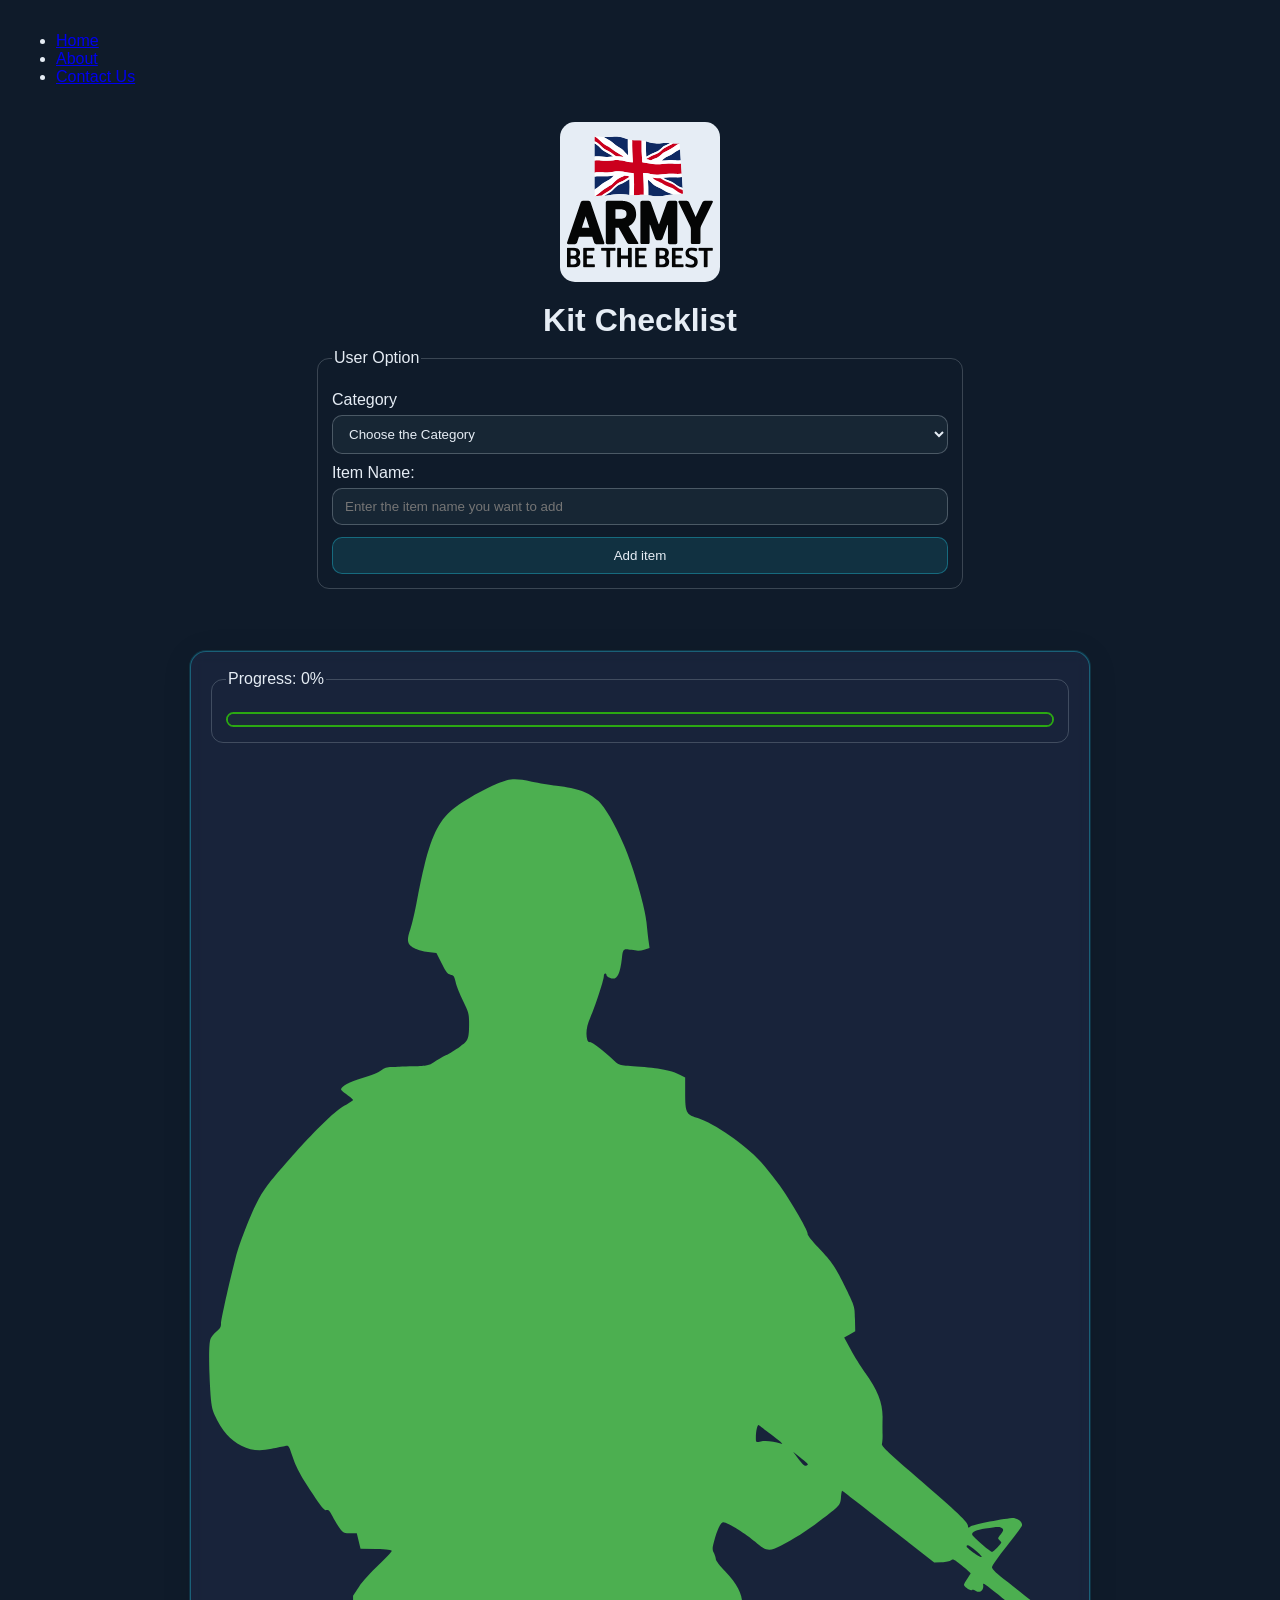
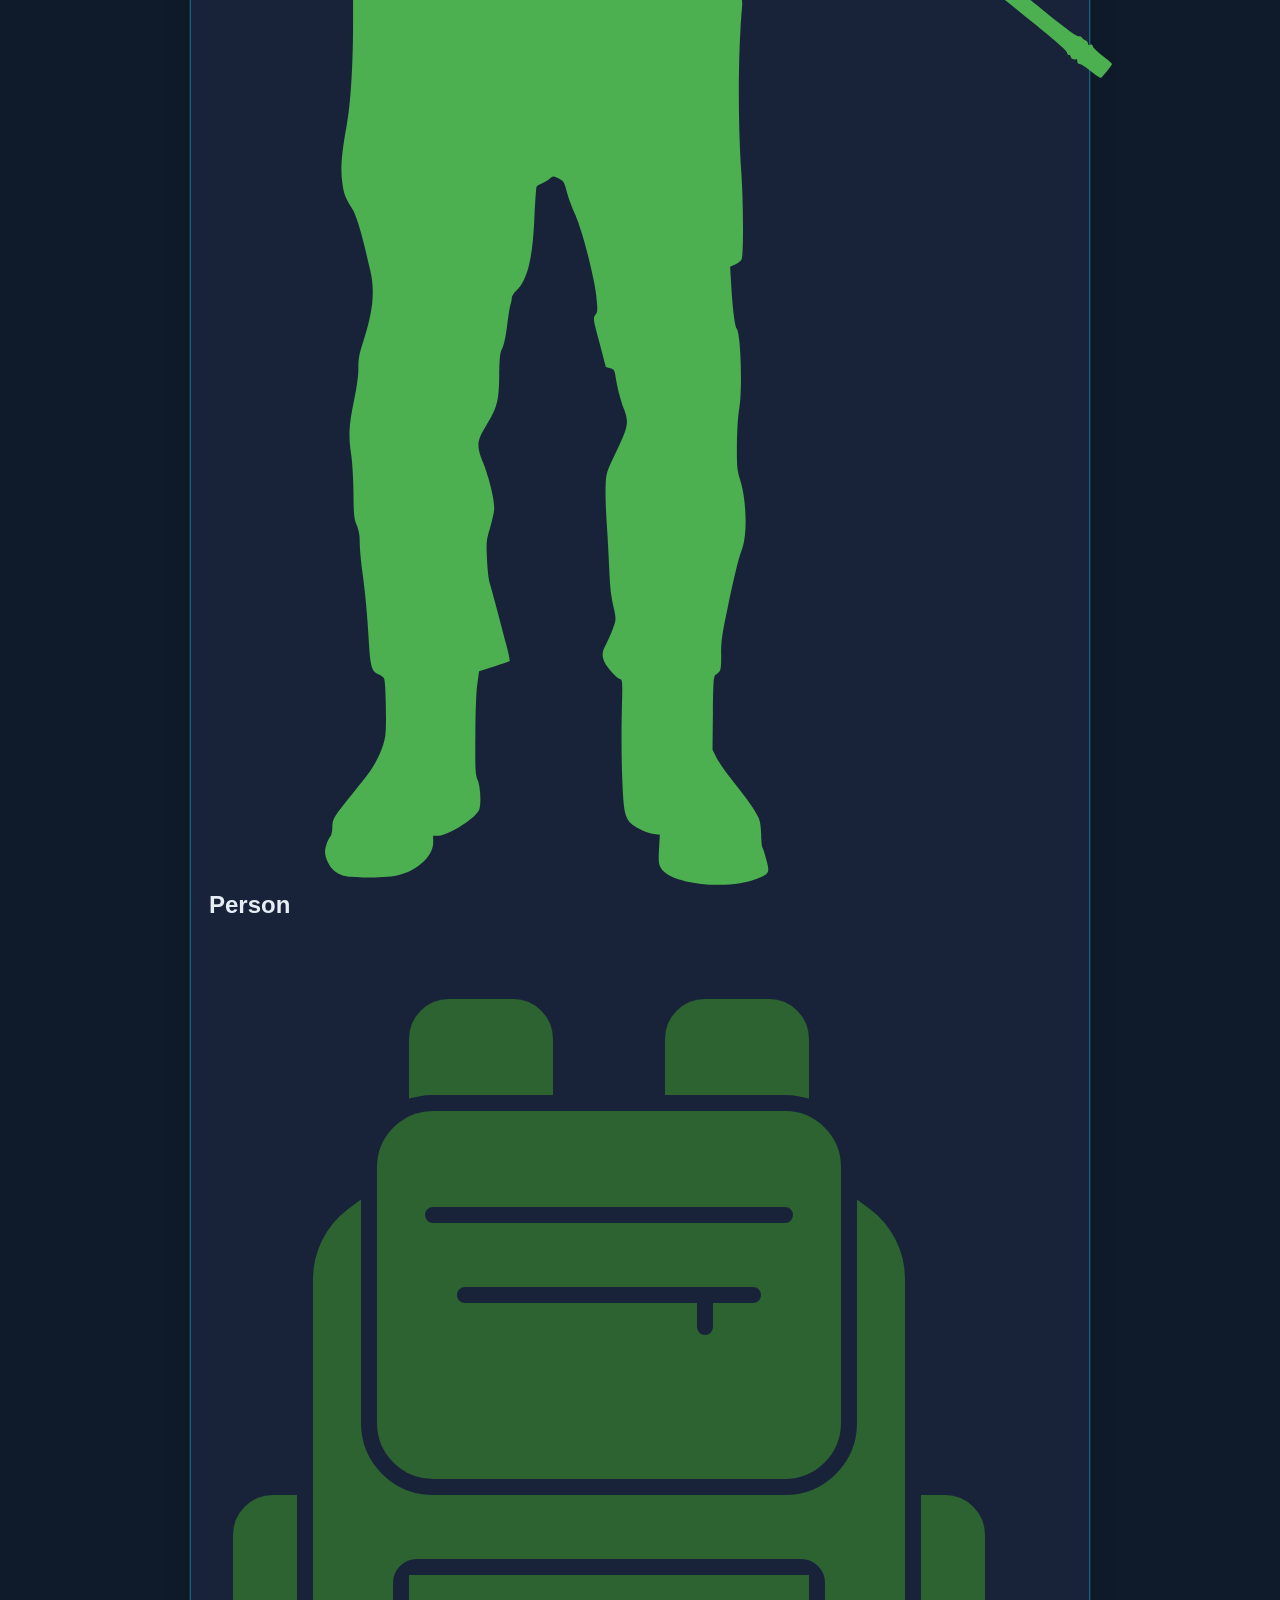
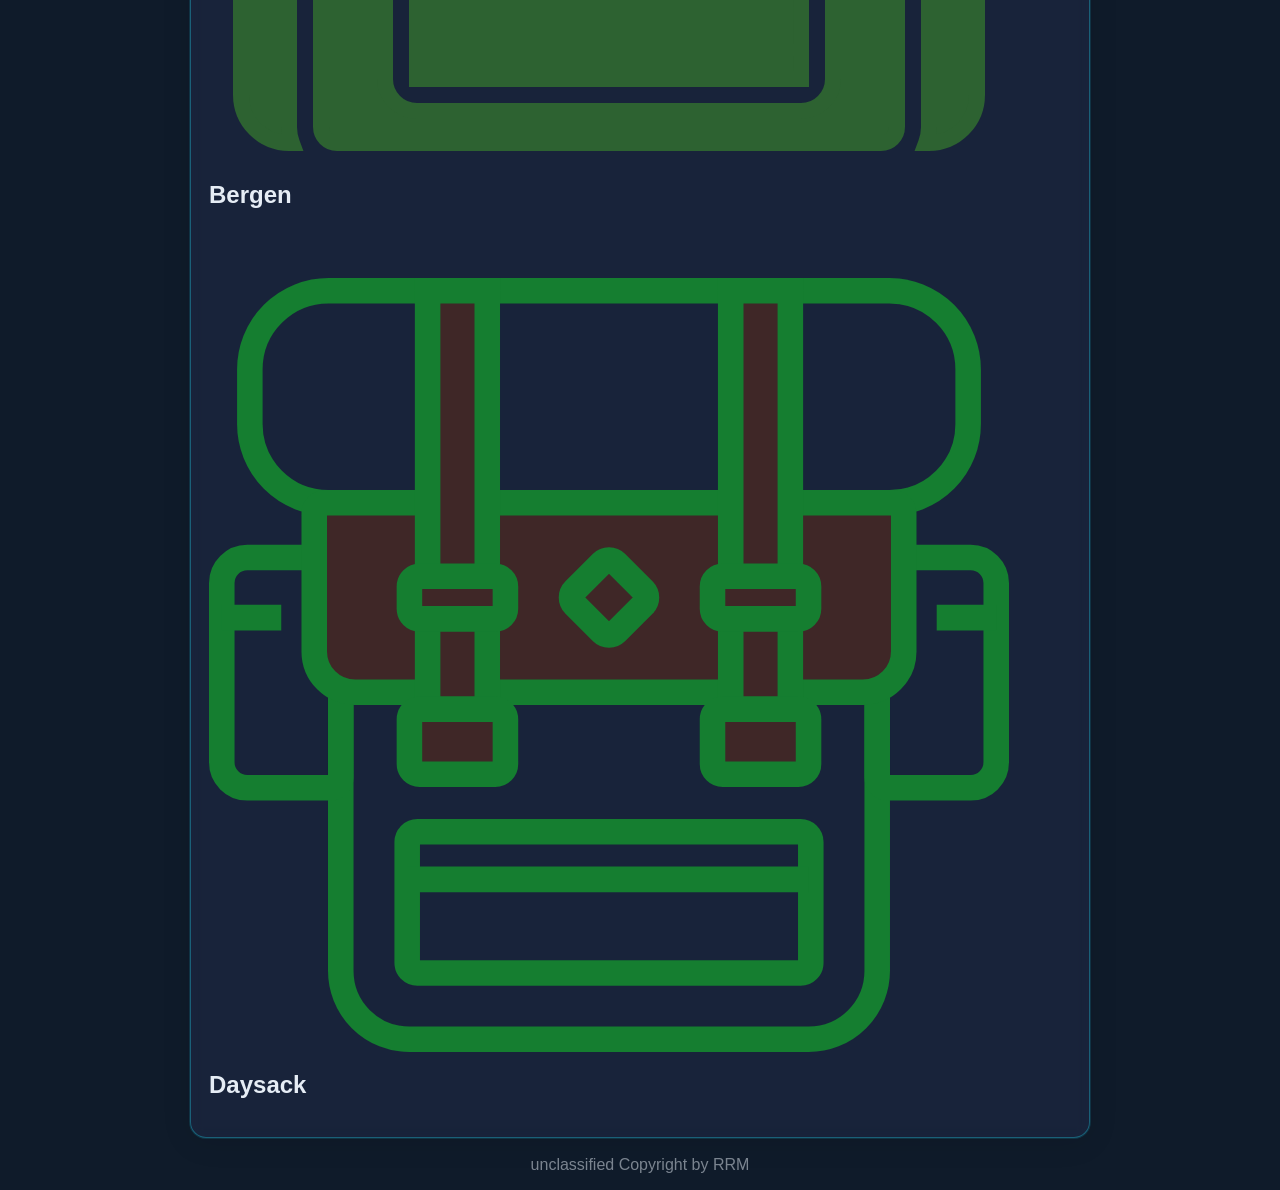
<file: indexVer1.html>
<!doctype html>
<html lang="en">
  <head>
    <meta charset="UTF-8" />
    <meta http-equiv="X-UA-Compatible" content="IE=edge" />
    <meta name="viewport" content="width=device-width, initial-scale=1.0" />
    <link rel="stylesheet" href="./style.css" />
    <title>Kit Checklist</title>
  </head>

  <body>
    <header>
      <nav>
        <ul class="nav-list">
          <li><a href="#">Home</a></li>
          <li><a href="#">About</a></li>
          <li><a href="#">Contact Us</a></li>
        </ul>
      </nav>
      <section class="logo-container">
        <img src="assets/The-British-Army.svg" alt="army-logo" id="army-logo" />
      </section>
      <h1 id="title">Kit Checklist</h1>
    </header>

    <main>
      <div class="add-item-container">
        <form action="" id="addItemForm">
          <fieldset>
            <legend>User Option</legend>
            <label for="category">Category</label>
            <select name="category" id="category" required>
              <option value="" selected disabled>Choose the Category</option>
              <option value="Person">Person</option>
              <option value="Bergen">Bergen</option>
              <option value="Daysack">Daysack</option>
            </select>
            <label for="item-name">Item Name:</label>
            <input
              type="text"
              placeholder="Enter the item name you want to add"
              id="item-name"
              required
            />
            <input type="submit" value="Add item" />
          </fieldset>
        </form>
      </div>
      <!-- alertBox container -->
      <div class="alertBox">
        <!-- alertMsg -->
         <div class="alertMsg"></div>
      </div>
      <div class="container">
        <!-- progress bar -->
        <section>
          <fieldset>
            <legend>
              <label for="progressBar" id="progress-text">Progress: </label>
            </legend>

            <progress id="progressBar" value="0" max="100">1</progress>
          </fieldset>
        </section>

        <!-- person kit list -->
        <section id="person">
          <h2>
            <img
              src="./assets/mil-person-green.svg"
              alt="person-img"
              class="category-icon"
            />
            Person
          </h2>
          <div class="kit-list">
            <ul id="person-kit"></ul>
          </div>
        </section>
        <!-- bergen kit list -->
        <section id="bergen">
          <h2>
            <img
              src="./assets/bergen.svg"
              alt="bergen-img"
              class="category-icon"
            />
            Bergen
          </h2>
          <div class="kit-list">
            <ul id="bergen-kit"></ul>
          </div>
        </section>
        <!-- daysack kit list -->
        <section id="daysack">
          <h2>
            <img
              src="./assets/daysack.svg"
              alt="daysack-img"
              class="category-icon"
            />
            Daysack
          </h2>
          <div class="kit-list">
            <ul id="daysack-kit"></ul>
          </div>
        </section>
      </div>
    </main>

    <footer>
      <span id="unclassified">unclassified</span> Copyright by RRM
    </footer>
    <script src="./script.js"></script>
  </body>
</html>
</file>
<file: style.css>
/* ============================= */
/* GLOBAL RESET + BASE SETTINGS  */
/* ============================= */

/* Ensures padding/borders don’t break layouts */
*,
*::before,
*::after {
  box-sizing: border-box;
  /* border: 2px solid; */
}

/* classification */
.classification {
  display: block;
  text-align: center;
  font-weight: bold;
  letter-spacing: 2px;
  color: #e6edf5;
  margin: 6px 0;
  opacity: 0.5;
}

/* Page base styling */
body {
  margin: 0; /* Remove default browser margin */
  padding: 16px; /* Space around content */
  background: #0f1b2a; /* Dark navy background */
  font-family: "Segoe UI", Inter, sans-serif;
  color: #e6edf5; /* Light text for contrast */
}



/* Center main page title */
#title {
  text-align: center;
  margin: 0; /* important: stops it creeping upward */
}

/* ============================= */
/* MAIN LAYOUT                   */
/* ============================= */

/* logo */
.logo-container {
  display: flex;
  justify-content: center; /* horizontal */
  align-items: center; /* vertical */
  width: 100%;
  height: 200px;
  /* needed for vertical centering */
}

#army-logo {
  display: block;
  width: auto;
  max-height: 160px;
  max-width: 100%;
  background: #e6edf5;
  border-radius: 15px;
}
/* page description */
.page-description {
  text-align: center;
  max-width: 600px;
  margin: 10px auto 20px;
  opacity: 0.8;
}

/* Center main content area */
main {
  max-width: 1100px;
  margin: 0 auto;
}

/* Center the form */
.add-item-container {
  display: flex;
  justify-content: center;
  margin-top: 10px;
}

/* Form width adapts to screen size */
#addItemForm {
  width: min(650px, 100%);
}

/* Fieldset styling */
fieldset {
  border-radius: 12px;
  border: 1px solid rgba(230, 237, 245, 0.2);
  padding: 14px;
}

/* Stack labels vertically */
#addItemForm label {
  display: block;
  margin-top: 10px;
}

/* Style text input + dropdown */
#addItemForm input[type="text"],
#addItemForm select {
  width: 100%; /* Full width on mobile */
  margin-top: 6px;
  padding: 10px 12px;
  border-radius: 10px;
  border: 1px solid rgba(230, 237, 245, 0.25);
  background: rgba(28, 43, 58, 0.7);
  color: #e6edf5;
}

/* Submit button styling */
#addItemForm input[type="submit"] {
  width: 100%;
  margin-top: 12px;
  padding: 10px 12px;
  border-radius: 10px;
  border: 1px solid rgba(34, 211, 238, 0.35);
  background: rgba(34, 211, 238, 0.12);
  color: #e6edf5;
  cursor: pointer;
}

#addItemForm input:focus,
#addItemForm select:focus,
.remove-btn:focus {
  outline: 2px solid #2ba912;
  outline-offset: 2px;
}

/* ============================= */
/* ALERT MESSAGE                 */
/* ============================= */

.alertBox {
  display: flex;
  justify-content: center;
  margin: 10px auto;
  min-height: 40px; /* keeps layout stable */
}

.alertMsg {
  display: flex;
  justify-content: center;
  align-items: center;
  width: 100%;
}
.alert-pill {
  display: inline-flex;
  align-items: center;
  justify-content: center;
  padding: 6px 14px;
  border-radius: 50px;
  background: rgba(255,255,255,0.1);
  border: 2px solid rgba(255,255,255,0.2);
}

/* ============================= */
/* CHECKLIST CONTAINER           */
/* ============================= */

.container {
  background: rgba(60, 72, 127, 0.2);
  backdrop-filter: blur(6px);
  -webkit-backdrop-filter: blur(6px);
  border-radius: 16px;
  border: 1px solid rgba(34, 211, 238, 0.35);
  box-shadow:
    0 4px 30px rgba(0, 0, 0, 0.1),
    0 0 0 1px rgba(34, 211, 238, 0.15);
  display: flex;
  flex-direction: column; /* Stack sections vertically */
  align-items: stretch;
  width: min(900px, 100%); /* Responsive width */
  margin: 12px auto 0;
  padding: 18px;
  gap: 16px; /* Space between sections */
}

/* ============================= */
/* PROGRESS BAR                  */
/* ============================= */

#progressBar {
  appearance: none;
  -webkit-appearance: none;
  width: 100%;
  height: 15px;
  border: 2px solid #2ba912;
  border-radius: 50px;
  margin-top: 10px;
}

/* Chrome/Edge/Safari background */
#progressBar::-webkit-progress-bar {
  background-color: #1c2b3a;
  border-radius: 50px;
}

/* Progress fill styling */
#progressBar::-webkit-progress-value {
  background-color: #4caf50;
  border-radius: 50px;
  transition: width 0.3s ease;
}

/* ============================= */
/* KIT SECTIONS                  */
/* ============================= */


#person li,
#bergen li,
#daysack li {
  display: flex;
  align-items: flex-start;
  gap: 8px;
  width: 100%;
}

#person-kit,
#bergen-kit,
#daysack-kit {
  margin: 0;
  padding-left: 0;
}
/* Checked item style */
.checkbox-item {
  flex-shrink: 0;
  transform: scale(1.5);
  margin-right: 8px;
}

.item {
  flex: 1;
  min-width: 0;
  overflow-wrap: anywhere;
  word-break: break-word;
}

/* Remove unnecessary margins */
.kit-list {
  margin: 0;
}

.crossed {
  text-decoration: line-through;
  color: rgb(209, 26, 26);
}

.remove-btn {
  background-color: rgb(107, 43, 26);
  color: white;
  border-radius: 12px;
  transition-duration: 0.4s;
  margin-left: auto;
  flex-shrink: 0;
  cursor: pointer;
  padding: 4px 10px;
}

.remove-btn:hover {
  background-color: #c00606;
  color: rgb(255, 255, 255);
  box-shadow: 0 4px 14px rgba(104, 104, 105, 0.45);
  display: inline-block;
}

/* ============================= */
/* FOOTER                        */
/* ============================= */

footer {
  text-align: center;
  margin-top: 18px;
  opacity: 0.5;
}


/* ============================= */
/* MOBILE RESPONSIVE ADJUSTMENTS */
/* ============================= */

@media (max-width: 600px) {
  /* Reduce outer padding */
  body {
    padding: 12px;
  }

  /* Slightly smaller heading */
  #title {
    font-size: 1.6rem;
  }

  /* Reduce container padding */
  .container {
    padding: 14px;
  }
}
</file>
